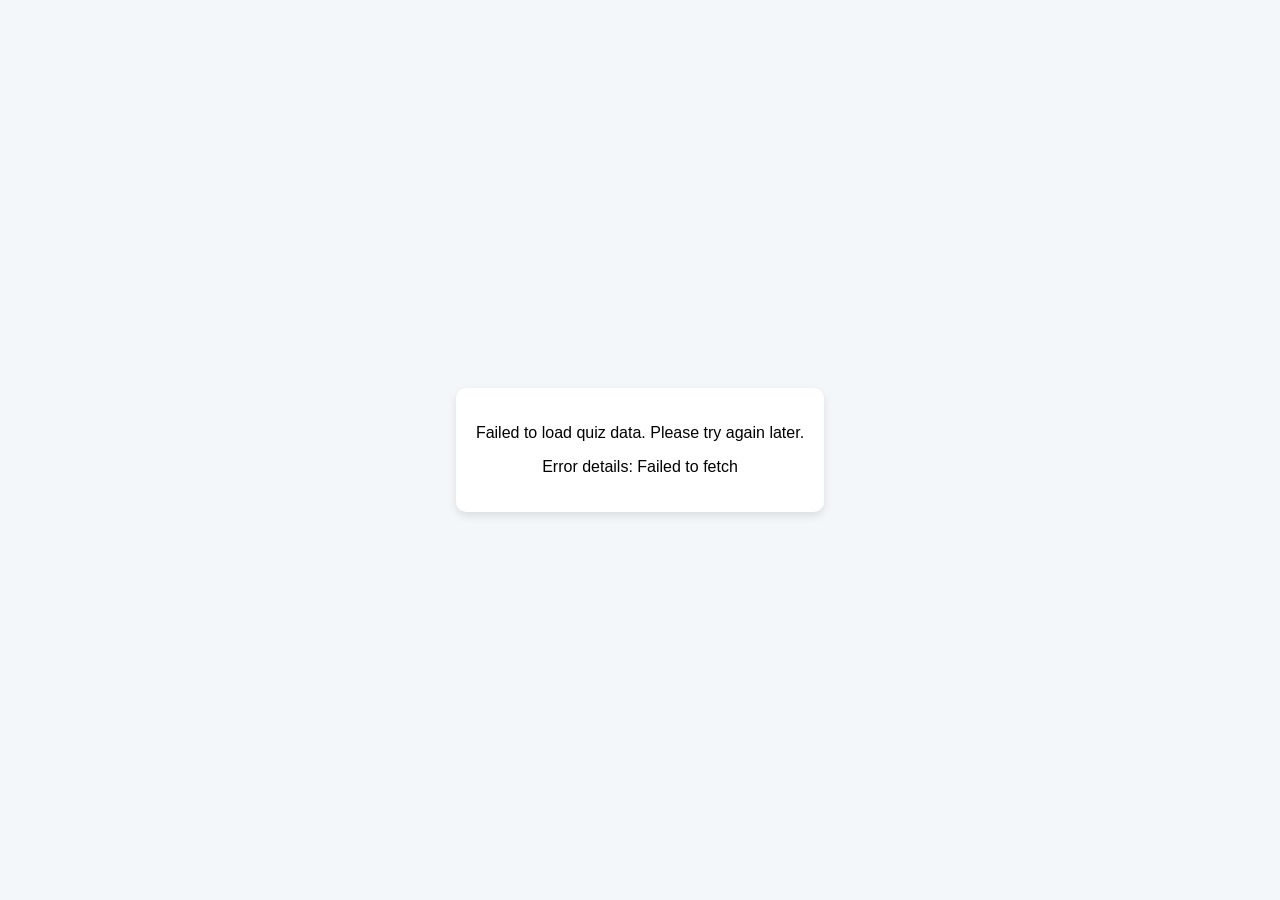
<file: index.html>
<!DOCTYPE html>
<html lang="en">
<head>
    <meta charset="UTF-8">
    <meta name="viewport" content="width=device-width, initial-scale=1.0">
    <title>Quiz App</title>
    <link rel="stylesheet" href="style.css"> <!-- Ensure correct path -->
</head>
<body>
    <div id="quiz-container">
        <h1 id="question">Loading...</h1>
        <div id="options"></div>
        <button id="next-button" style="display:none;">Next Question</button>
    </div>
    <div id="result" style="display:none;"></div>
    <script src="script.js"></script> <!-- Ensure correct path -->
</body>
</html>
</file>
<file: style.css>
body {
  font-family: Arial, sans-serif;
  display: flex;
  justify-content: center;
  align-items: center;
  flex-direction: column;
  height: 100vh;
  background-color: #f4f7fa;
  margin: 0;
}

#quiz-container {
  text-align: center;
  background-color: white;
  padding: 20px;
  border-radius: 10px;
  box-shadow: 0 4px 8px rgba(0, 0, 0, 0.1);
}

button {
  background-color: #4CAF50;
  color: white;
  padding: 10px 20px;
  text-align: center;
  margin: 10px;
  border: none;
  cursor: pointer;
  border-radius: 5px;
  width: 200px;
}

button:hover {
  background-color: #45a049;
}

button:disabled {
  background-color: #cccccc;
}

h1 {
  font-size: 24px;
  margin-bottom: 20px;
}
</file>
